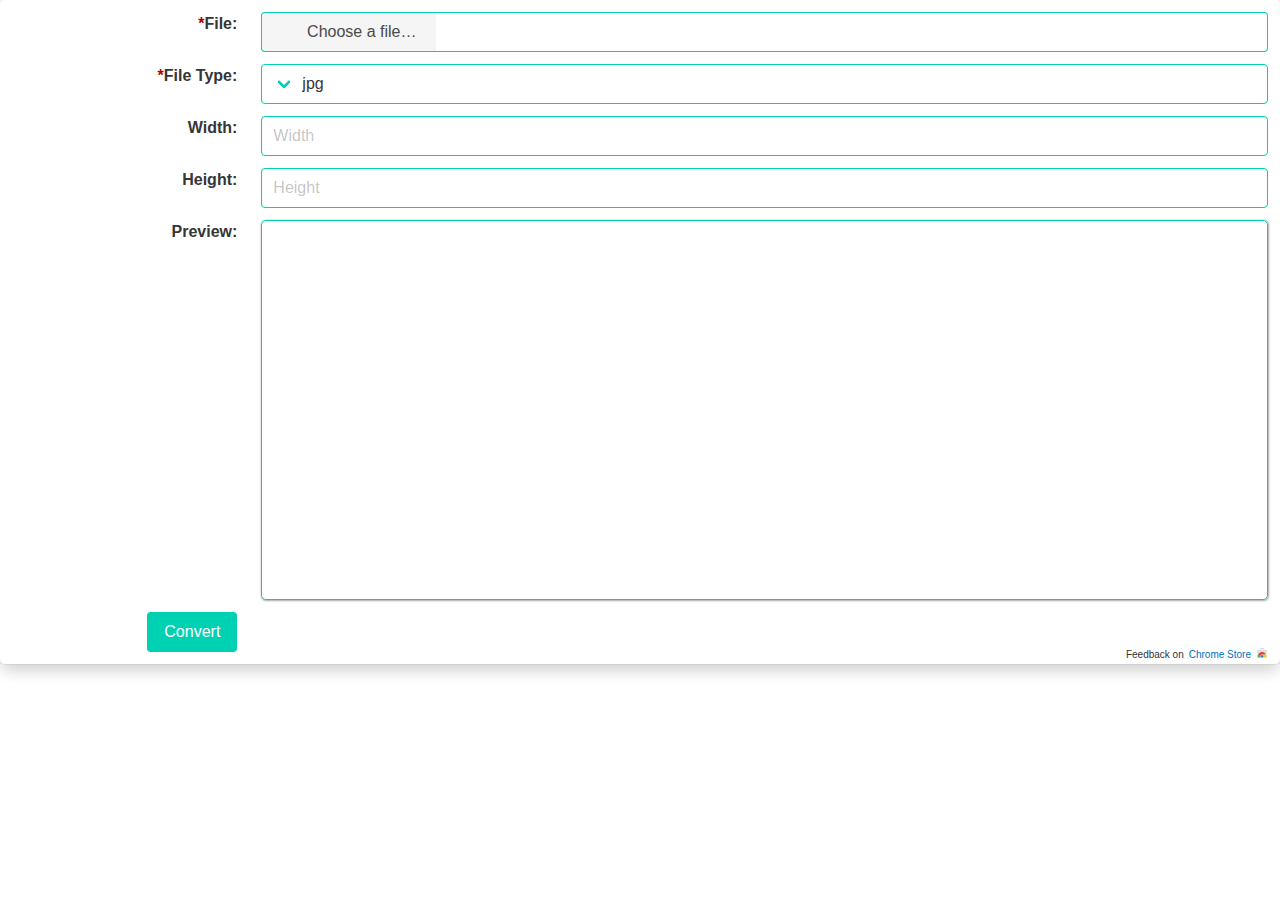
<file: index.html>
<!DOCTYPE html>
<html>
  <head>
    <meta charset="UTF-8" />
    <meta name="viewport" content="width=device-width, initial-scale=1" />
    <link rel="stylesheet" href="./assets/css/index.css" />
  </head>

  <body>
    <div class="card-container">
      <div class="card">
        <div class="box">
          <div class="field is-horizontal">
            <div class="field-label">
              <label class="label"> <abbr>*</abbr>File: </label>
            </div>
            <div class="field-body">
              <div class="field">
                <div class="has-name">
                  <label class="file-label">
                    <input
                      id="imageInput"
                      type="file"
                      class="file-input"
                      accept="image/*"
                    />
                    <span class="file-cta">
                      <span class="file-icon">
                        <i class="fas fa-upload"></i>
                      </span>
                      <span class="file-label"> Choose a file… </span>
                    </span>
                    <span class="file-name"> </span>
                  </label>
                </div>
              </div>
            </div>
          </div>
          <div class="field is-horizontal">
            <div class="field-label">
              <label class="label"> <abbr>*</abbr>File Type: </label>
            </div>
            <div class="field-body">
              <div class="field">
                <div class="select is-primary custom-size">
                  <select id="converFileType" class="custom-size">
                    <option value="image/jpeg">jpg</option>
                    <option value="image/jpeg">jpeg</option>
                    <option value="image/png">png</option>
                    <option value="image/gif">gif</option>
                    <option value="image/vnd.microsoft.icon">ico</option>
                    <option value="image/webp">webp</option>
                  </select>
                </div>
              </div>
            </div>
          </div>
          <div class="field is-horizontal">
            <div class="field-label">
              <label class="label">Width:</label>
            </div>
            <div class="field-body">
              <div class="field">
                <input
                  id="width"
                  type="number"
                  class="input is-primary"
                  placeholder="Width"
                />
              </div>
            </div>
          </div>
          <div class="field is-horizontal">
            <div class="field-label">
              <label class="label">Height:</label>
            </div>
            <div class="field-body">
              <div class="field">
                <input
                  id="height"
                  type="number"
                  class="input is-primary"
                  placeholder="Height"
                />
              </div>
            </div>
          </div>
          <div class="field is-horizontal">
            <div class="field-label">
              <label class="label">Preview:</label>
            </div>
            <div class="field-body">
              <div class="field">
                <div class="card-image">
                  <div id="imagePreview" class="image-preview"></div>
                </div>
              </div>
            </div>
          </div>
          <div class="field is-horizontal button-container">
            <div class="field-label">
              <button id="convertBtn" class="button is-primary">Convert</button>
            </div>
            <div class="field-body"></div>
          </div>
          <div class="feedbackHint">
            <span>Feedback on</span>
            <a
              target="_blank"
              href="https://chromewebstore.google.com/detail/image-converter/fdigobpfkndelcjmihianfobjpnkkghc"
            >
              Chrome Store
            </a>
          </div>
          <div id="modal" class="custom-modal">
            <div class="notification is-danger is-light">
              <button class="delete"></button>
              <strong id="message"></strong>
            </div>
          </div>
        </div>
      </div>
    </div>
    <div id="loading" class="loading">
      <div>Loading...</div>
    </div>
    <script src="./assets/js/index.js"></script>
  </body>
</html>
</file>
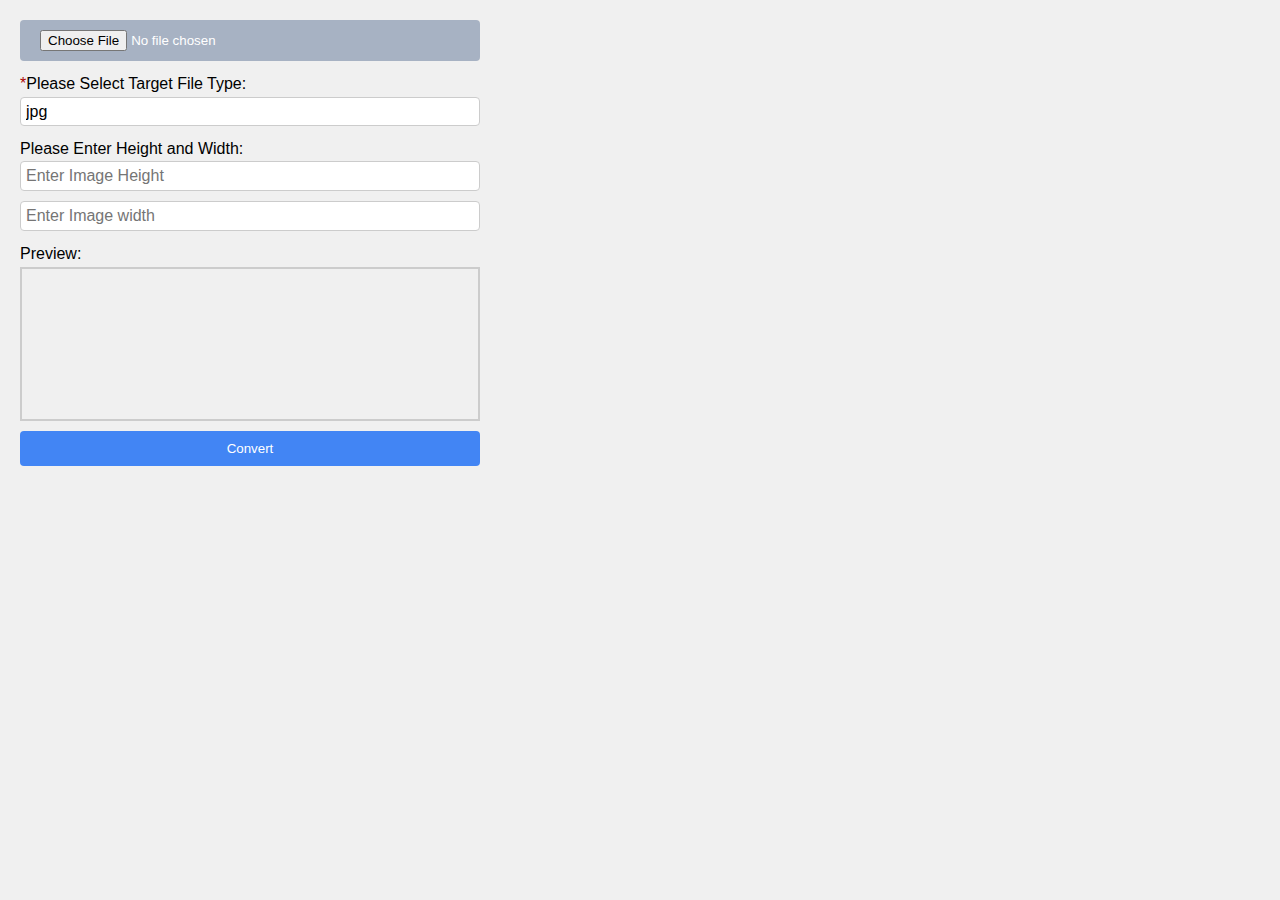
<file: asset/html/popup.html>
<!DOCTYPE html>
<html>

<head>
    <meta charset="UTF-8">
    <title>Image Converter</title>
    <link rel="stylesheet" href="../css/popup.css">
</head>

<body>
    <div class="container">
        <input id="imageInput" type="file" class="file-input" accept="image/*">
        <label> <abbr>*</abbr>Please Select Target File Type: </label>
        <select id="converFileType" class="custom-select">
            <option value="image/jpeg">jpg</option>
            <option value="image/jpeg">jpeg</option>
            <option value="image/png">png</option>
            <option value="image/gif">gif</option>
            <option value="image/vnd.microsoft.icon">ico</option>
            <option value="image/webp">webp</option>
        </select>
        <label>Please Enter Height and Width: </label>
        <input id="height" type="number" class="custom-input" placeholder="Enter Image Height">
        <input id="width" type="number" class="custom-input" placeholder="Enter Image width">
        <label>Preview: </label>
        <div id="imagePreview" class="image-preview"></div>
        <button id="convertBtn" class="custom-conver-btn">Convert</button>
        <div id="loading" class="loading">
            <div>Loading...</div>
        </div>
        <script src="../js/popup.js"></script>
    </div>
</body>

</html>
</file>
<file: asset/css/popup.css>
body {
    font-family: "Arial", sans-serif;
    background-color: #f0f0f0;
    margin: 0;
    padding: 0;
    line-height: 1.6;
    width: 500px;
}

.container {
    padding: 20px;
    display: flex;
    flex-direction: column;
    /* justify-content: center; */
    /* align-items: center; */
}

.file-input {
    overflow: hidden;
    background-color: #a7b2c3;
    color: #fff;
    padding: 10px 20px;
    border-radius: 4px;
    cursor: pointer;
    margin-bottom: 10px;
}

abbr {
    color: #ac0303;
}

.file-input input[type="file"] {
    position: absolute;
    left: 0;
    top: 0;
    opacity: 0;
    cursor: pointer;
}

.custom-input {
    padding: 5px;
    border: 1px solid #ccc;
    border-radius: 4px;
    font-size: 16px;
    outline: none;
    transition: border-color 0.3s ease;
    margin-bottom: 10px;
}

.custom-input:focus {
    border-color: #4285F4;
}

.image-preview {
    height: 150px;
    background-size: contain;
    background-repeat: no-repeat;
    background-position: center;
    margin-bottom: 10px;
    border: 2px solid #ccc;
}

.custom-select {
    display: block;
    padding: 5px;
    font-size: 16px;
    border: 1px solid #ccc;
    border-radius: 4px;
    appearance: none;
    -webkit-appearance: none;
    background-color: white;
    margin-bottom: 10px;
}

.custom-select:focus {
    outline: none;
    border-color: #4285F4;
}

.custom-conver-btn {
    padding: 10px 20px;
    background-color: #4285F4;
    color: #fff;
    border: none;
    border-radius: 4px;
    cursor: pointer;
}

.loading {
    display: none;
    position: absolute;
    top: 0;
    left: 0;
    width: 100%;
    height: 100%;
    background-color: rgba(231, 227, 227, 0.5);
}

.loading>div {
    position: absolute;
    top: 50%;
    left: 50%;
    transform: translate(-50%, -50%);
    background-color: rgba(255, 255, 255, 0.8);
    padding: 20px;
    border-radius: 10px;
}
</file>
<file: assets/css/index.css>
@import "./bulma.min.css";
@import "./bulma-rtl.min.css";
@import "https://bulma.io/vendor/fontawesome-free-5.15.2-web/css/all.min.css";

body {
  font-family: "Arial", sans-serif;
  background-color: #f4f4f4;
}

.card-container {
  margin: auto;
}

abbr {
  color: #ac0303;
}

.file-label {
  width: 100% !important;
}

.file-cta {
  border-color: #00d1b2 !important;
  border-right: 0;
  border-radius: 4px 0 0 4px;
}

.file-name {
  width: 100%;
  border-color: #00d1b2 !important;
  border-left: 0;
  border-radius: 0 4px 4px 0;
}

.custom-size {
  width: 100% !important;
}

.image-preview {
  min-height: 380px;
  background-size: contain;
  background-repeat: no-repeat;
  background-position: center;
  border: 1px solid #00d1b2;
  border-radius: 5px;
  box-shadow: 0.5px 0.5px 2px #aaa;
}

.button-container {
  margin: 0 !important;
}

.notification strong {
  display: flex;
  justify-content: center;
}

.loading {
  display: none;
  position: absolute;
  top: 0;
  left: 0;
  width: 100%;
  height: 100%;
  background-color: rgba(231, 227, 227, 0.5);
}

.loading > div {
  position: absolute;
  top: 50%;
  left: 50%;
  transform: translate(-50%, -50%);
  background-color: rgba(255, 255, 255, 0.8);
  padding: 20px;
  border-radius: 10px;
}

.custom-modal {
  display: none;
  position: absolute;
  top: 0;
  left: 0;
  width: 100%;
  height: 100%;
  background-color: rgba(56, 56, 56, 0.8);
}

.custom-modal > div {
  position: absolute;
  top: 50%;
  left: 50%;
  transform: translate(-50%, -50%);
  width: 70%;
}

.feedbackHint {
  position: relative;
  top: -5px;
  float: right;
  font-size: 10px;
  color: #333;
  display: flex;
}

.feedbackHint span {
  margin-right: 0.5em;
}

.feedbackHint a {
  text-decoration: none;
  color: #0071bc;
}

.feedbackHint:after {
  display: inline-block;
  content: "";
  background: url(../static/images/bag.min.svg) 50% 50% no-repeat;
  width: 12px;
  height: 12px;
  background-size: contain;
  vertical-align: bottom;
  margin-bottom: 8px;
  margin-left: 5px;
}
</file>
